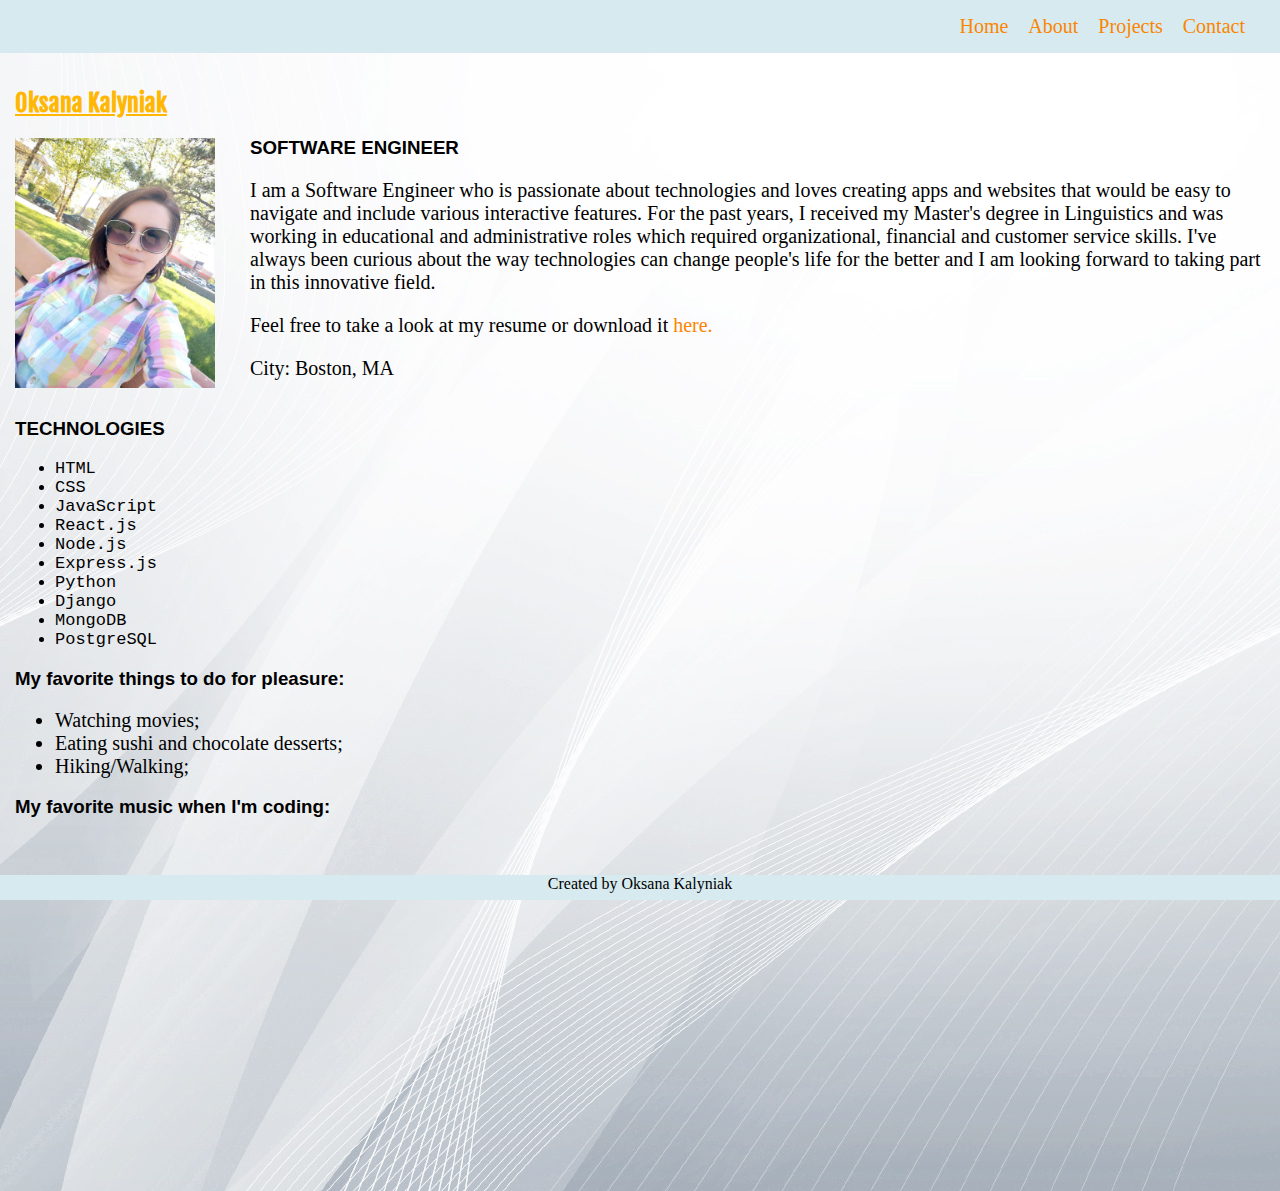
<file: Pages/about.html>
<!DOCTYPE html>
<html lang="en">

<head>
    <meta charset="UTF-8">
    <meta http-equiv="X-UA-Compatible" content="IE=edge">
    <meta name="viewport" content="width=device-width, initial-scale=1.0">
    <link rel="stylesheet" href="https://cdn.jsdelivr.net/npm/bootstrap-icons@1.5.0/font/bootstrap-icons.css">
    <link rel="stylesheet" href="../CSS/styles.css">
    <title>About Oksana Kalyniak </title>
</head>

<body>
    <nav class="navbar">
        <div>
            <a href="../index.html"> Home </a>
        </div>
        <div>
            <a href="./about.html"> About </a>
        </div>
        <div>
            <a href="./projects.html"> Projects </a>
        </div>
        <div>
            <a href="./contact.html"> Contact </a>
        </div>
    </nav>
    <div id="about-container">
        <div class="bio">
            <div>
                <h2 class="heading">Oksana Kalyniak</h2>
                <img src="../Images/my_photo.jpeg" width="200" height="250" alt="Oksana's image">
            </div>
            <div class="bio-text">
                <h3>SOFTWARE ENGINEER</h3>
                <p> I am a Software Engineer who is passionate about technologies and loves creating apps and websites
                    that
                    would be easy to navigate and include various
                    interactive features. For the past years, I received my Master's degree in Linguistics and was
                    working
                    in
                    educational and administrative roles which required organizational, financial and customer service
                    skills.
                    I've always been curious about the way technologies can change people's life for the better and I am
                    looking forward to taking part in this innovative field.</p>
                </p>
                <p>
                    Feel free to take a look at my resume or download it <a
                        href="https://drive.google.com/file/d/14dmZhEab97PzFUIxDeRqwopUWlwlPDF6/view?usp=sharing">here.</a>
                </p>
                <p>
                    City: Boston, MA
                </p>
            </div>
        </div>
        <div class="about-technologies">
            <h3>TECHNOLOGIES</h3>
            <ul>
                <li>HTML</li>
                <li>CSS</li>
                <li>JavaScript</li>
                <li>React.js</li>
                <li>Node.js</li>
                <li>Express.js</li>
                <li>Python</li>
                <li>Django</li>
                <li>MongoDB</li>
                <li>PostgreSQL</li>
            </ul>
        </div>
        <div class="about-fav">
            <h3>My favorite things to do for pleasure:</h3>
            <ul>
                <li>Watching movies;</li>
                <li>Eating sushi and chocolate desserts;</li>
                <li>Hiking/Walking;</li>
            </ul>
        </div>
        <div id="video">
            <h3> My favorite music when I'm coding:</h3>
            <div>
                <iframe width="560" height="315" src="https://www.youtube.com/embed/_rMZt292mJc"
                    title="YouTube video player" frameborder="0"
                    allow="accelerometer; autoplay; clipboard-write; encrypted-media; gyroscope; picture-in-picture"
                    allowfullscreen></iframe>
            </div>
        </div>
    </div>

    <footer>
        <div class="footer-text"> Created by Oksana Kalyniak </div>
    </footer>

</body>

</html>
</file>
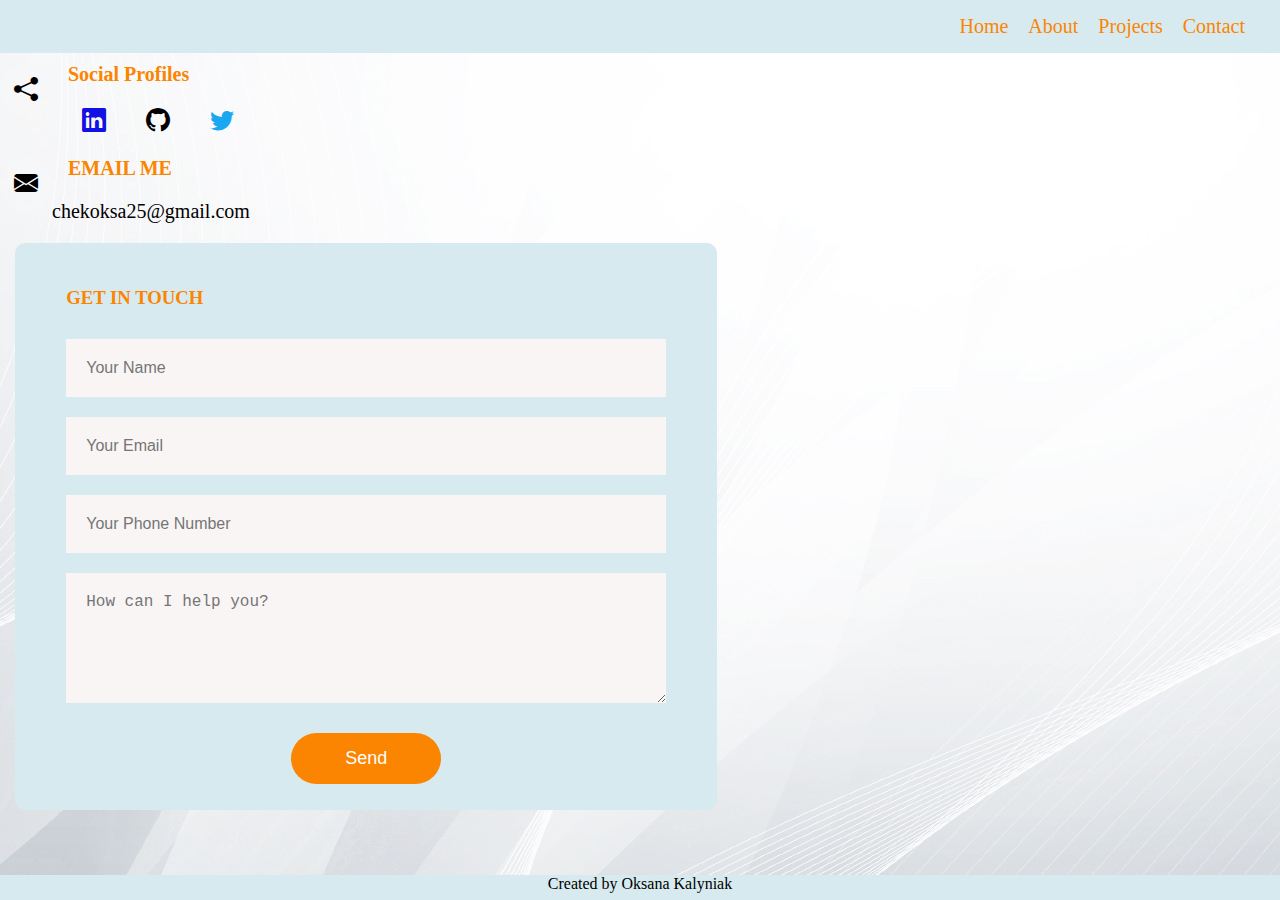
<file: Pages/contact.html>
<!DOCTYPE html>
<html lang="en">

<head>
    <meta charset="UTF-8">
    <meta http-equiv="X-UA-Compatible" content="IE=edge">
    <meta name="viewport" content="width=device-width, initial-scale=1.0">
    <link rel="stylesheet" href="https://cdn.jsdelivr.net/npm/bootstrap-icons@1.5.0/font/bootstrap-icons.css">
    <script src="https://smtpjs.com/v3/smtp.js" defer></script>
    <script src="../script.js" defer></script>
    <link rel="stylesheet" href="../CSS/styles.css">
    <title>Contact Oksana Kalyniak</title>
</head>

<body>
    <nav class="navbar">
        <div>
            <a href="../index.html"> Home </a>
        </div>
        <div>
            <a href="./about.html"> About </a>
        </div>
        <div>
            <a href="./projects.html"> Projects </a>
        </div>
        <div>
            <a href="./contact.html"> Contact </a>
        </div>
    </nav>

    <section id="contact" class="contact">
        <div class="contact-box">
            <i class="bi bi-share-fill"></i>
            <h3>Social Profiles</h3>
            <div class="social-links">
                <a href="https://www.linkedin.com/in/oksana-kalyniak/" style="color: rgb(17, 17, 228);"><i
                        class="bi bi-linkedin"></i></a>
                <a href="https://github.com/Oksanka25" style="color: black;"><i class="bi bi-github"></i></a>
                <a href="https://twitter.com/chekoksa" style="color: rgb(25, 168, 239);"><i
                        class="bi bi-twitter"></i></a>
            </div>
        </div>

        <div class="contact-box">
            <i class="bi bi-envelope-fill"></i>
            <div class="info-box">
                <i class="bx bx-envelope"></i>
                <h3>EMAIL ME</h3>
                <p>chekoksa25@gmail.com</p>
            </div>
        </div>
    </section>

    <div class="contact-container">
        <form onsubmit="sendEmail(); reset(); return false;">
            <h3>GET IN TOUCH</h3>
            <input type="text" id="name" placeholder="Your Name" required>
            <input type="email" id="email" placeholder="Your Email" required>
            <input type="text" id="phone" placeholder="Your Phone Number" required>
            <textarea name="message" id="message" cols="30" rows="5" placeholder="How can I help you?"></textarea>
            <button type="submit"> Send</button>
        </form>
    </div>




    <footer>
        <div class="footer-text"> Created by Oksana Kalyniak </div>
    </footer>
</body>

</html>
</file>
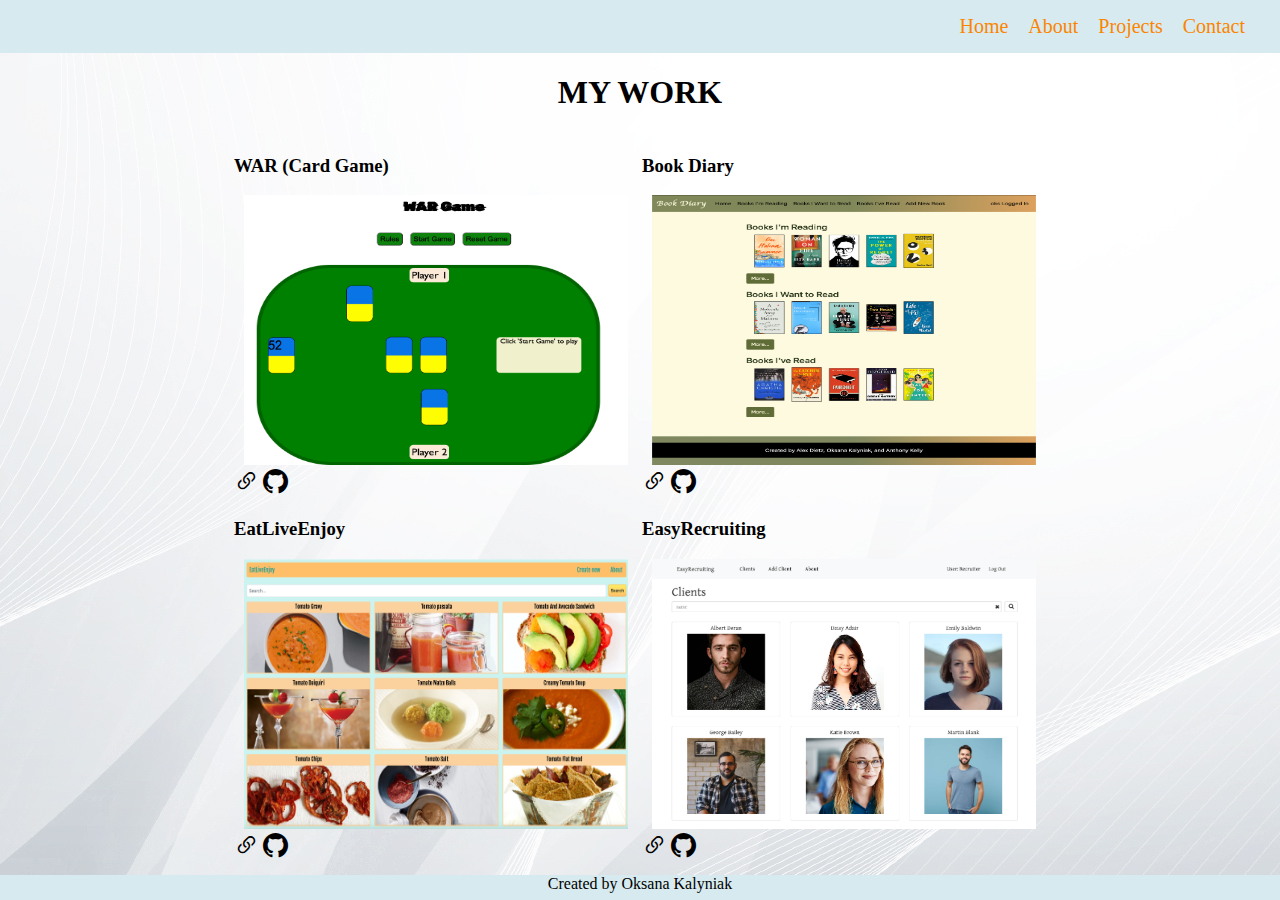
<file: Pages/projects.html>
<!DOCTYPE html>
<html lang="en">

<head>
    <meta charset="UTF-8">
    <meta http-equiv="X-UA-Compatible" content="IE=edge">
    <meta name="viewport" content="width=device-width, initial-scale=1.0">
    <link rel="stylesheet" href="https://cdn.jsdelivr.net/npm/bootstrap-icons@1.5.0/font/bootstrap-icons.css">
    <link rel="stylesheet" href="../CSS/styles.css">
    <title>Projects by Oksana Kalyniak</title>
</head>

<body>
    <nav class="navbar">
        <div>
            <a href="../index.html"> Home </a>
        </div>
        <div>
            <a href="./about.html"> About </a>
        </div>
        <div>
            <a href="./projects.html"> Projects </a>
        </div>
        <div>
            <a href="./contact.html"> Contact </a>
        </div>
    </nav>
    <section id="projects" class="projects">
        <h1 class="projects-heading">MY WORK</h1>
        <div class="projects-table">
            <table>
                <tr>
                    <td class="projects-wrap">
                        <h3> WAR (Card Game) </h3>
                        <img class="projects-image" src="../Images/war.png" alt="war game">

                    </td>
                    <td class="projects-wrap">
                        <h3> Book Diary </h3>
                        <img class="projects-image" src="../Images/book_diary.png" alt="book diary">
                    </td>
                </tr>

                <tr>
                    <td id="projects-links"> <a href="https://oksanka25.github.io/Card-Game-War/"
                            style="color: black;"><i class="bi bi-link-45deg"></i></a>
                        <a href="https://github.com/Oksanka25/Card-Game-War" style="color: black;"><i
                                class="bi bi-github"></i></a>
                    </td>

                    <td id="projects-links">
                        <a href="https://book-diary-321.herokuapp.com/" style="color: black;"><i
                                class="bi bi-link-45deg"></i></a>
                        <a href="https://github.com/alexdietz1988/BookDiary" style="color: black;"><i
                                class="bi bi-github"></i></a>
                    </td>
                </tr>
                <tr>
                    <td class="projects-wrap">
                        <h3> EatLiveEnjoy </h3>
                        <img class="projects-image" src="../Images/eat_live_enjoy.png" alt="book diary">
                    </td>
                    <td class="projects-wrap">
                        <h3> EasyRecruiting </h3>
                        <img class="projects-image" src="../Images/easy_recruiting.png" alt="easy-recruiting">
                    </td>
                </tr>
                <tr>
                    <td id="projects-links"> <a href=" eat-live-enjoy.netlify.app/" style="color: black;"><i
                                class="bi bi-link-45deg"></i></a>
                        <a href="https://github.com/Oksanka25/EatLiveEnjoy-Frontend" style="color: black;"><i
                                class="bi bi-github"></i></a>
                    </td>

                    <td id="projects-links">
                        <a href="https://easy-recruiting.herokuapp.com/" style="color: black;"><i
                                class="bi bi-link-45deg"></i></a>
                        <a href="https://github.com/Oksanka25/EasyRecruitingCapstone" style="color: black;"><i
                                class="bi bi-github"></i></a>
                    </td>
                </tr>
            </table>
        </div>
    </section>
    <footer>
        <div class="footer-text"> Created by Oksana Kalyniak </div>
    </footer>
</body>

</html>
</file>
<file: CSS/styles.css>
/* FONTS */

/* home page fonts */
@import url('https://fonts.googleapis.com/css2?family=Fjalla+One&display=swap');

.container h1,
.container h2,
.heading {
    font-family: 'Fjalla One', sans-serif;
}

@import url('https://fonts.googleapis.com/css2?family=Roboto+Mono:wght@500&display=swap');

.home-navbar a {
    font-family: 'Roboto Mono', monospace;
}

/* about page fonts */
@import url('https://fonts.googleapis.com/css2?family=Nanum+Gothic:wght@700&display=swap');

#about-container h3 {
    font-family: 'Nanum Gothic', sans-serif;
}


@import url('https://fonts.googleapis.com/css2?family=Cinzel&display=swap');

.bio-text p {
    font-family: 'Cinzel', serif;


}


/* general styling that aplly to all pages */
body {
    /* background-color: #caf0f8; */
    background-image: url(/Images/background.jpeg);
    /* background-image: url("https://img.freepik.com/premium-photo/simple-white-background-with-smooth-lines-light-colors_476363-5558.jpg?w=2000"); */

    margin: 0%;
    position: relative;
}

.navbar {
    background-color: #d7eaef;
    font-size: 20px;
    display: flex;
    justify-content: flex-end;
    padding: 15px;
}

.navbar a {
    margin-right: 20px;
    text-decoration: none;
    color: #FB8500;
}

.footer-text {
    display: flex;
    justify-content: center;
}

footer {
    position: fixed;
    bottom: 0;
    background-color: #d7eaef;
    width: 100%;
    height: 25px;
    scroll-margin-top: 20px;
}



p {
    font-size: 20px;
}


/* HOME Page */

#header .home-navbar a {
    margin-left: 15px;
    text-decoration: none;
    color: #FB8500;
    font-size: 20px;
}

#header {
    position: relative;
    height: 80vh;
    display: flex;
    align-items: center;
    padding: 30px;
}

#header .social-links {
    margin-top: 30px;
    display: flex;
}

#header .social-links a {
    font-size: 25px;
    display: flex;
    justify-content: center;
    align-items: center;
    line-height: 1;
    border-radius: 50%;
    width: 40px;
    height: 40px;
}

#header .social-links a:hover {
    background: rgb(189, 189, 192);
}

.home-navbar li {
    position: relative;
}

.home-navbar ul {
    margin: 0;
    padding: 0;
    display: flex;
    list-style: none;
    align-items: center;
    position: relative;
}


/* About Page */

#about-container {
    margin: 15px;

}

#about-container a {
    text-decoration: none;
    color: #FB8500;
}

.heading {
    text-decoration: underline;
    color: #ffb703;
}

.bio {
    display: flex;
    justify-content: space-between;


}

.bio-text {
    margin-top: 50px;
    margin-left: 35px;
    position: absoloute;

}

#video {
    padding-bottom: 20px;
}

.about-fav li {
    font-size: 20px;
}

.about-technologies li {
    font-size: 17px;
    font-family: 'Courier New', Courier, monospace;
}

/* Projects Page */

.projects-table {
    display: flex;
    justify-content: center;
    margin-top: 20px;
}

.projects-heading {
    display: flex;
    justify-content: center;
    align-items: center;
}

.projects-table img {
    width: 30vw;
    height: 30vh;
    border-radius: 6px;
    object-fit: fill;
    display: block;
    padding-left: 10px;
    padding-right: 10px;
    transition: transform .2s;

}

.projects-table img:hover {
    transform: scale(1.2);
}

#projects-links a {
    font-size: 25px;
    position: relative;
    display: inline;
    justify-content: center;
    align-items: center;
    line-height: 1;
    border-radius: 50%;
    width: 40px;
    height: 40px;
}

#projects-links a:hover {
    background: rgb(189, 189, 192);
}

.projects-image:hover {
    transform: scale(1.0);
}


/* Contact Page */

.contact .contact-box .social-links {
    margin: 5px 0 0 68px;
    display: flex;
}

.contact .contact-box .social-links a {
    font-size: 18px;
    display: inline-block;
    color: #fff;
    line-height: 1;
    margin-right: 12px;
    transition: 0.3s;
}

/* .contact .contact-box .social-links a:hover {
    color: #18d26e;
} */

.contact .contact-box i.bi {
    font-size: 24px;
    border-radius: 50%;
    padding: 14px;
    float: left;
    background: rgba(255, 255, 255, 0.1);
}

.contact .contact-box h3 {
    font-size: 20px;
    color: #FB8500;
    font-weight: 700;
    margin: 10px 0 8px 68px;
}


/* CONTACT FORM */
.contact-container {
    width: 100%;
    height: 100%;
    /* background-color: #d7eaef; */
    display: flex;
    align-items: flex-start;
    /* justify-content: center; */
    margin-left: 15px;
}

form {
    background-color: #d7eaef;
    display: flex;
    flex-direction: column;
    padding: 2vw 4vw;
    width: 90%;
    max-width: 600px;
    border-radius: 10px;
}

form h3 {
    color: #FB8500;
    font-weight: 800;
    margin-bottom: 20px;


}

form input,
form textarea {
    border: 0;
    margin: 10px 0;
    padding: 20px;
    outline: none;
    font-size: 16px;
    background: #f9f5f5;

}

form button {
    padding: 15px;
    background: #FB8500;
    color: white;
    font-size: 18px;
    border: 0;
    outline: none;
    cursor: pointer;
    width: 150px;
    margin: 20px auto 0;
    border-radius: 30px;
}
</file>
